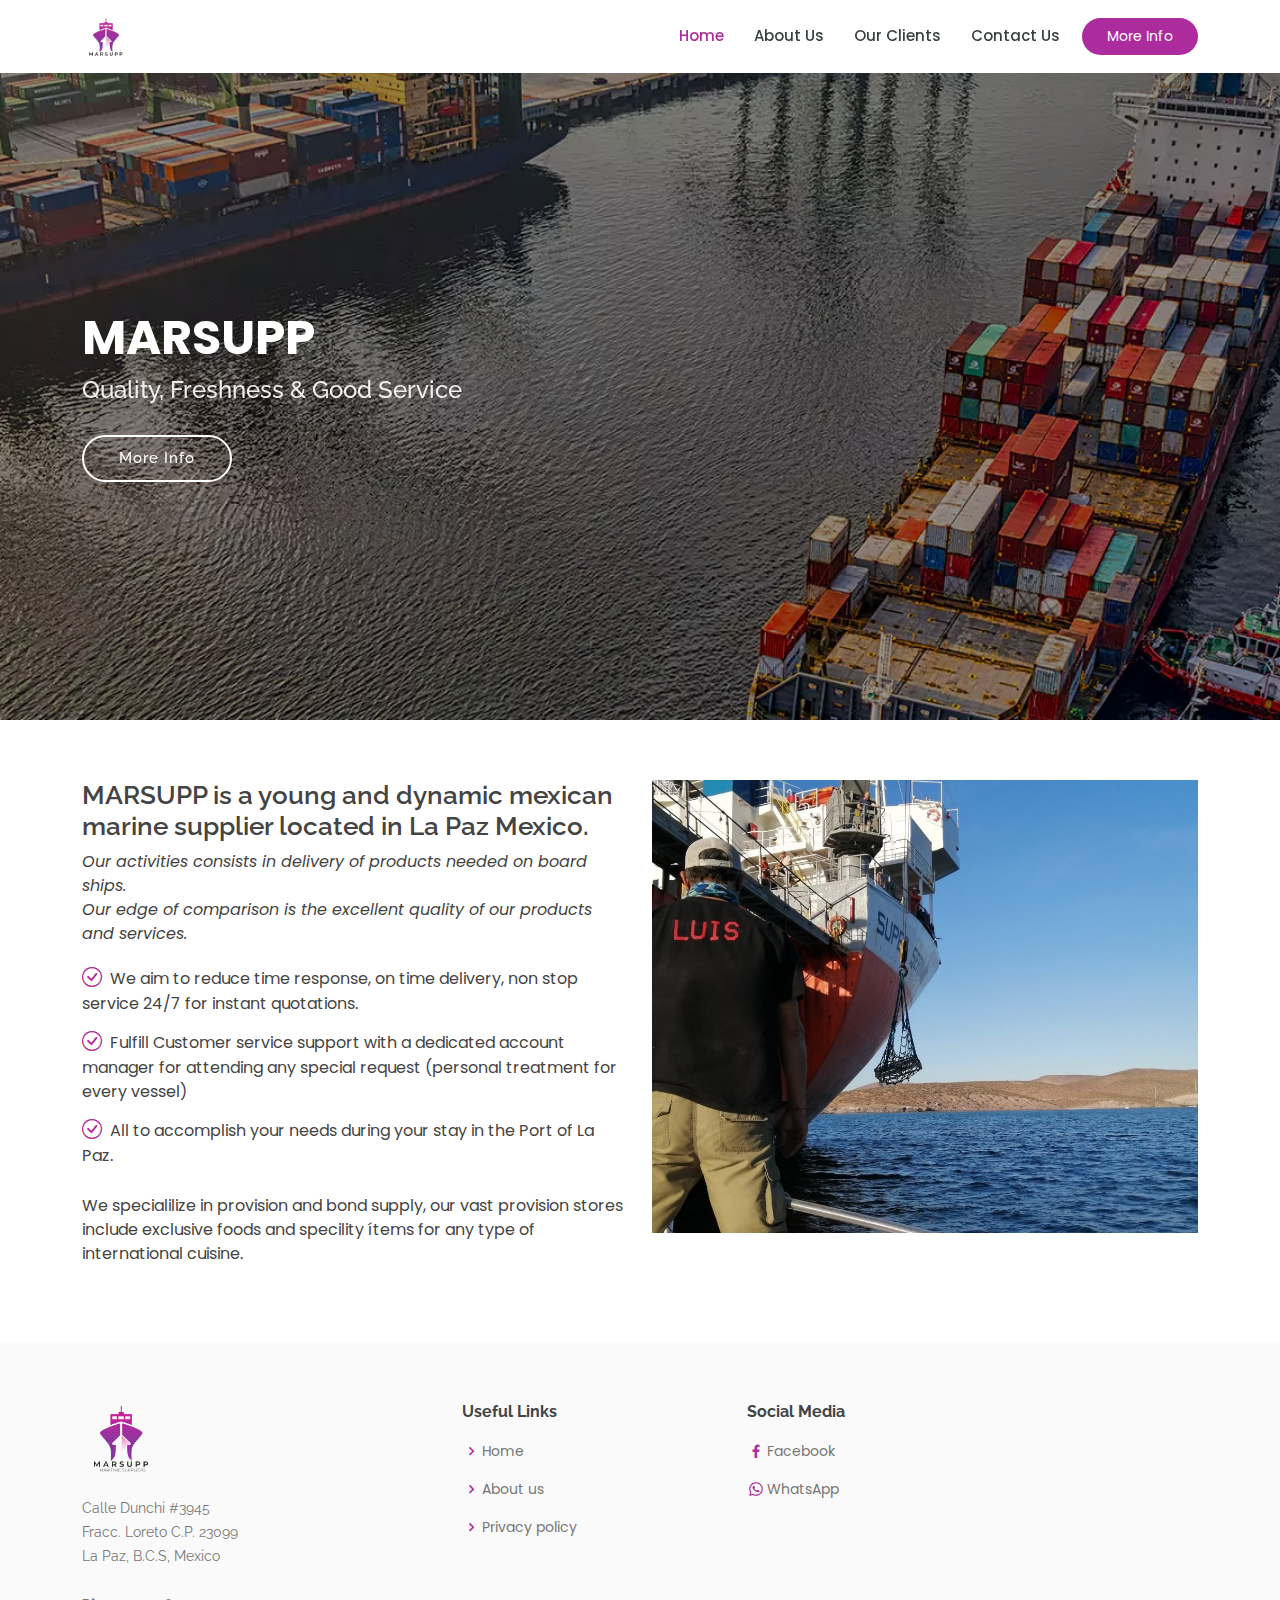
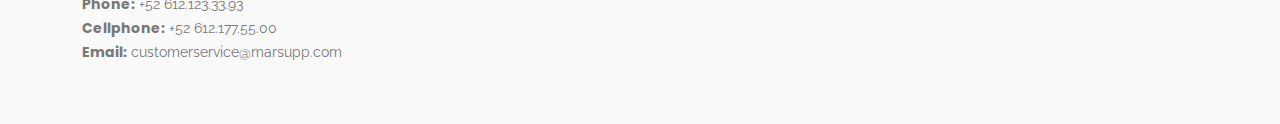
<file: index.html>
<!DOCTYPE html>
<html lang="en">

<head>
  <meta charset="utf-8">
  <meta content="width=device-width, initial-scale=1.0" name="viewport">

  <title>MARSUPP - Maritime Suppliers</title>
  <meta content="" name="description">
  <meta content="" name="keywords">

  <!-- Favicons -->
  <link href="assets/img/logo2.png" rel="icon">
  <link href="assets/img/apple-touch-icon.png" rel="apple-touch-icon">

  <!-- Google Fonts -->
  <link href="https://fonts.googleapis.com/css?family=Open+Sans:300,300i,400,400i,600,600i,700,700i|Raleway:300,300i,400,400i,500,500i,600,600i,700,700i|Poppins:300,300i,400,400i,500,500i,600,600i,700,700i" rel="stylesheet">

  <!-- Vendor CSS Files -->
  <link href="assets/vendor/animate.css/animate.min.css" rel="stylesheet">
  <link href="assets/vendor/aos/aos.css" rel="stylesheet">
  <link href="assets/vendor/bootstrap/css/bootstrap.min.css" rel="stylesheet">
  <link href="assets/vendor/bootstrap-icons/bootstrap-icons.css" rel="stylesheet">
  <link href="assets/vendor/boxicons/css/boxicons.min.css" rel="stylesheet">
  <link href="assets/vendor/remixicon/remixicon.css" rel="stylesheet">
  <link href="assets/vendor/swiper/swiper-bundle.min.css" rel="stylesheet">

  <!-- Template Main CSS File -->
  <link href="assets/css/style2.css" rel="stylesheet">
</head>

<body>

  <!-- ======= Header ======= -->
  <header id="header" class="fixed-top">
    <div class="container d-flex align-items-center">

    
      <a href="/" class="logo me-auto"><img src="assets/img/logo2.png" alt="" class="img-fluid"></a>

      <nav id="navbar" class="navbar order-last order-lg-0">
        <ul>
          <li><a class="active" href="/">Home</a></li>
          <li><a href="about.html">About Us</a></li>
          <li><a href="clients.html">Our Clients</a></li>
          <li><a href="contact.html">Contact Us</a></li>
        </ul>
        <i class="bi bi-list mobile-nav-toggle"></i>
      </nav><!-- .navbar -->

      <a href="about.html" class="get-started-btn">More Info</a>

    </div>
  </header><!-- End Header -->

  <!-- ======= Hero Section ======= -->
  <section id="hero" class="d-flex justify-content-center align-items-center">
    <div class="container position-relative" data-aos="zoom-in" data-aos-delay="100">
      <h1>MARSUPP</h1>
      <h2>Quality, Freshness & Good Service</h2>
      <a href="about.html" class="btn-get-started">More Info</a>
    </div>
  </section><!-- End Hero -->

  <main id="main">
    
    <!-- ======= About Section ======= -->
    <section id="about" class="about">
      <div class="container" >
        <div class="row">
          <div class="col-lg-6 order-1 order-lg-2" >
            <img src="assets/img/about.JPG" class="img-fluid" alt="">
          </div>
          <div class="col-lg-6 pt-4 pt-lg-0 order-2 order-lg-1 content">
            <h3>MARSUPP is a young and  dynamic mexican marine supplier located in La Paz Mexico.</h3>
            <p class="fst-italic">
              Our activities consists in delivery of products needed on board ships. <br>
              Our edge of comparison is the excellent quality of our products and services.
            </p>
            <ul>
              <li><i class="bi bi-check-circle"></i> We aim to reduce time response, on time delivery, non stop service 24/7  for instant quotations.</li>
              <li><i class="bi bi-check-circle"></i> Fulfill Customer service support with a dedicated account manager for attending any special request (personal treatment for every vessel)</li>
              <li><i class="bi bi-check-circle"></i> All to accomplish your needs during your stay in the Port of La Paz.</li>
            </ul>
            <p>
              We specialilize in provision and bond supply, our vast provision stores include exclusive foods and specility ítems for any type of international cuisine.
            </p>

          </div>
        </div>

      </div>
    </section><!-- End About Section -->

  </main><!-- End #main -->

  <!-- ======= Footer ======= -->
  <footer id="footer">

    <div class="footer-top">
      <div class="container">
        <div class="row">

          <div class="col-lg-4 col-md-6 footer-contact">
            <a href="index.html" class="logo me-auto"><img src="../assets/img/marsupp_logo.png" alt="" class="img-fluid" width="80px"></a>
            <p> <br>
              Calle Dunchi #3945 <br>
              Fracc. Loreto C.P. 23099<br>
              La Paz, B.C.S, Mexico <br><br>
              <strong>Phone:</strong> +52 612.123.33.93<br>
              <strong>Cellphone:</strong> +52 612.177.55.00<br>
              <strong>Email:</strong> customerservice@marsupp.com<br>
            </p>
          </div>

          <div class="col-lg-3 col-md-6 footer-links">
            <h4>Useful Links</h4>
            <ul>
              <li><i class="bx bx-chevron-right"></i> <a href="/">Home</a></li>
              <li><i class="bx bx-chevron-right"></i> <a href="about.html">About us</a></li>
              <li><i class="bx bx-chevron-right"></i> <a href="Privacy Policy.pdf">Privacy policy</a></li>
            </ul>
          </div>

          <div class="col-lg-3 col-md-6 footer-links">
            <h4>Social Media</h4>
            <ul>
              <li><i class="bx bxl-facebook"></i> <a href="#">Facebook</a></li>
              <li><i class="bx bxl-whatsapp"></i> <a href="https://api.whatsapp.com/send?phone=+536121775500&text=Hola, Nececito más informacion!">WhatsApp</a></li>
            </ul>
          </div>

        </div>
      </div>
    </div>
  </footer><!-- End Footer -->

  <div id="preloader"></div>
  <a href="#" class="back-to-top d-flex align-items-center justify-content-center"><i class="bi bi-arrow-up-short"></i></a>

  <!-- Vendor JS Files -->
  <script src="assets/vendor/purecounter/purecounter_vanilla.js"></script>
  <script src="assets/vendor/aos/aos.js"></script>
  <script src="assets/vendor/bootstrap/js/bootstrap.bundle.min.js"></script>
  <script src="assets/vendor/swiper/swiper-bundle.min.js"></script>
  <script src="assets/vendor/php-email-form/validate.js"></script>

  <!-- Template Main JS File -->
  <script src="assets/js/main.js"></script>

</body>

</html>
</file>
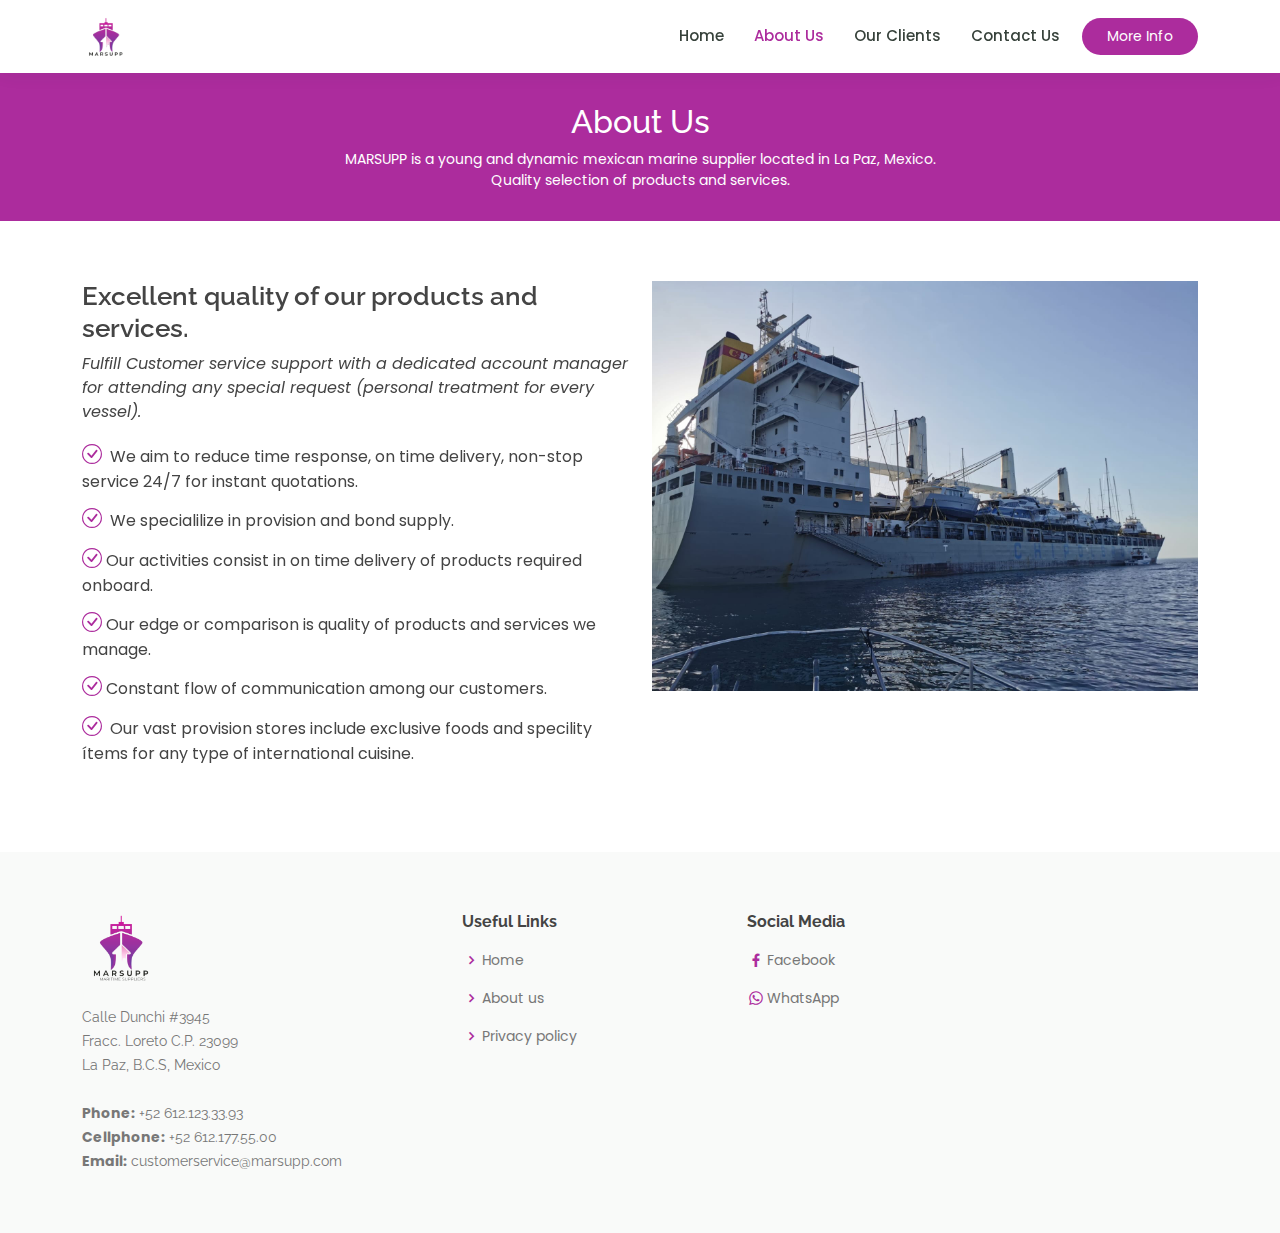
<file: about.html>
<!DOCTYPE html>
<html lang="en">

<head>
  <meta charset="utf-8">
  <meta content="width=device-width, initial-scale=1.0" name="viewport">

  <title>About - Marsupp</title>
  <meta content="" name="description">
  <meta content="" name="keywords">

  <!-- Favicons -->
  <link href="assets/img/logo2.png" rel="icon">
  <link href="assets/img/apple-touch-icon.png" rel="apple-touch-icon">

  <!-- Google Fonts -->
  <link href="https://fonts.googleapis.com/css?family=Open+Sans:300,300i,400,400i,600,600i,700,700i|Raleway:300,300i,400,400i,500,500i,600,600i,700,700i|Poppins:300,300i,400,400i,500,500i,600,600i,700,700i" rel="stylesheet">

  <!-- Vendor CSS Files -->
  <link href="assets/vendor/animate.css/animate.min.css" rel="stylesheet">
  <link href="assets/vendor/aos/aos.css" rel="stylesheet">
  <link href="assets/vendor/bootstrap/css/bootstrap.min.css" rel="stylesheet">
  <link href="assets/vendor/bootstrap-icons/bootstrap-icons.css" rel="stylesheet">
  <link href="assets/vendor/boxicons/css/boxicons.min.css" rel="stylesheet">
  <link href="assets/vendor/remixicon/remixicon.css" rel="stylesheet">
  <link href="assets/vendor/swiper/swiper-bundle.min.css" rel="stylesheet">

  <!-- Template Main CSS File -->
  <link href="assets/css/style2.css" rel="stylesheet">
</head>

<body>

 <!-- ======= Header ======= -->
 <header id="header" class="fixed-top">
  <div class="container d-flex align-items-center">

  
    <a href="/" class="logo me-auto"><img src="assets/img/logo2.png" alt="" class="img-fluid"></a>

    <nav id="navbar" class="navbar order-last order-lg-0">
      <ul>
        <li><a href="/">Home</a></li>
        <li><a class="active" href="about.html">About Us</a></li>
        <li><a href="clients.html">Our Clients</a></li>
        <li><a href="contact.html">Contact Us</a></li>
      </ul>
      <i class="bi bi-list mobile-nav-toggle"></i>
    </nav><!-- .navbar -->

    <a href="about.html" class="get-started-btn">More Info</a>

  </div>
</header><!-- End Header -->

  <main id="main">
    <!-- ======= Breadcrumbs ======= -->
    <div class="breadcrumbs" data-aos="fade-in">
      <div class="container">
        <h2>About Us</h2>
        <p> MARSUPP is a young and  dynamic mexican marine supplier located in La Paz, Mexico. <br>
          Quality selection of products and services.
        </p>
      </div>
    </div><!-- End Breadcrumbs -->

    <!-- ======= About Section ======= -->
    <section id="about" class="about">
      <div class="container" data-aos="fade-up">

        <div class="row">
          <div class="col-lg-6 order-1 order-lg-2" data-aos="fade-left" data-aos-delay="100">
            
            <img src="assets/img/barco.jpeg" class="img-fluid" alt="">
          </div>
          <div class="col-lg-6 pt-4 pt-lg-0 order-2 order-lg-1 content">
            <h3>Excellent quality of our products and services.</h3>
            <p class="fst-italic">
              Fulfill Customer service support with a dedicated account manager for attending any special request (personal treatment for every vessel).
            </p>
            <ul>
              <li><i class="bi bi-check-circle"></i> We aim to reduce time response, on time delivery, non-stop service 24/7  for instant quotations.</li>
              <li><i class="bi bi-check-circle"></i> We specialilize in provision and bond supply.</li>
              <li><i class="bi bi-check-circle"></i>Our activities consist in on time delivery of products required onboard.</li>
              <li><i class="bi bi-check-circle"></i>Our edge or comparison is quality of products and services we manage. </li>
              <li><i class="bi bi-check-circle"></i>Constant flow of communication among our customers.</li>
              <li><i class="bi bi-check-circle"></i> Our vast provision stores include exclusive foods and specility ítems for any type of international cuisine.</li>
            </ul>
          </div>
        </div>

      </div>
    </section><!-- End About Section -->

  </main><!-- End #main -->

 <!-- ======= Footer ======= -->
 <footer id="footer">

  <div class="footer-top">
    <div class="container">
      <div class="row">

        <div class="col-lg-4 col-md-6 footer-contact">
          <a href="index.html" class="logo me-auto"><img src="../assets/img/marsupp_logo.png" alt="" class="img-fluid" width="80px"></a>
          <p> <br>
            Calle Dunchi #3945 <br>
            Fracc. Loreto C.P. 23099<br>
            La Paz, B.C.S, Mexico <br><br>
            <strong>Phone:</strong> +52 612.123.33.93<br>
            <strong>Cellphone:</strong> +52 612.177.55.00<br>
            <strong>Email:</strong> customerservice@marsupp.com<br>
          </p>
        </div>

        <div class="col-lg-3 col-md-6 footer-links">
          <h4>Useful Links</h4>
          <ul>
            <li><i class="bx bx-chevron-right"></i> <a href="/">Home</a></li>
            <li><i class="bx bx-chevron-right"></i> <a href="about.html">About us</a></li>
            <li><i class="bx bx-chevron-right"></i> <a href="Privacy Policy.pdf">Privacy policy</a></li>
          </ul>
        </div>

        <div class="col-lg-3 col-md-6 footer-links">
          <h4>Social Media</h4>
          <ul>
            <li><i class="bx bxl-facebook"></i> <a href="#">Facebook</a></li>
            <li><i class="bx bxl-whatsapp"></i> <a href="https://api.whatsapp.com/send?phone=+536121775500&text=Hola, Nececito más informacion!">WhatsApp</a></li>
          </ul>
        </div>

      </div>
    </div>
  </div>
</footer><!-- End Footer -->

  <div id="preloader"></div>
  <a href="#" class="back-to-top d-flex align-items-center justify-content-center"><i class="bi bi-arrow-up-short"></i></a>

  <!-- Vendor JS Files -->
  <script src="assets/vendor/purecounter/purecounter_vanilla.js"></script>
  <script src="assets/vendor/aos/aos.js"></script>
  <script src="assets/vendor/bootstrap/js/bootstrap.bundle.min.js"></script>
  <script src="assets/vendor/swiper/swiper-bundle.min.js"></script>
  <script src="assets/vendor/php-email-form/validate.js"></script>

  <!-- Template Main JS File -->
  <script src="assets/js/main.js"></script>

</body>

</html>
</file>
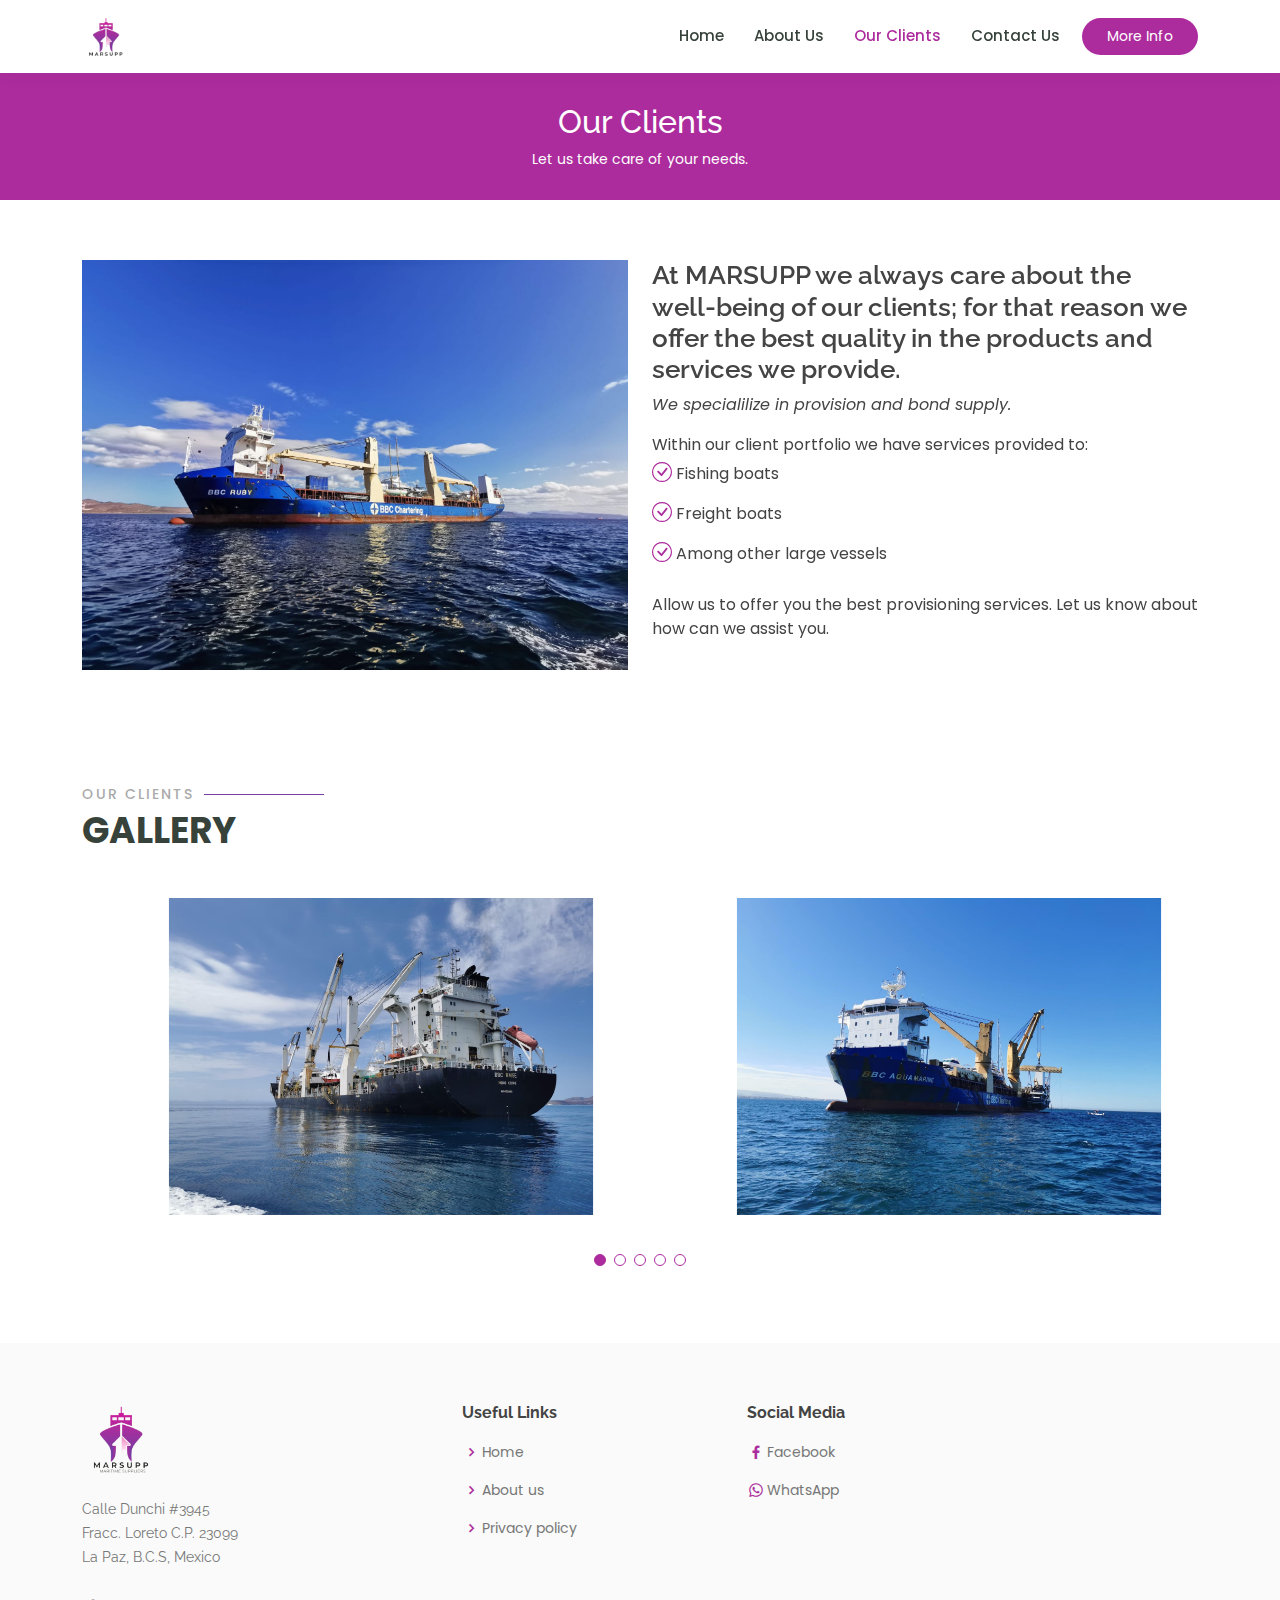
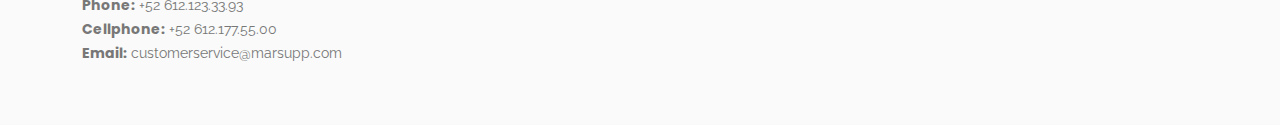
<file: clients.html>
<!DOCTYPE html>
<html lang="en">

<head>
  <meta charset="utf-8">
  <meta content="width=device-width, initial-scale=1.0" name="viewport">

  <title>Our Clients - Marsupp</title>
  <meta content="" name="description">
  <meta content="" name="keywords">

  <!-- Favicons -->
  <link href="assets/img/logo2.png" rel="icon">
  <link href="assets/img/apple-touch-icon.png" rel="apple-touch-icon">

  <!-- Google Fonts -->
  <link href="https://fonts.googleapis.com/css?family=Open+Sans:300,300i,400,400i,600,600i,700,700i|Raleway:300,300i,400,400i,500,500i,600,600i,700,700i|Poppins:300,300i,400,400i,500,500i,600,600i,700,700i" rel="stylesheet">

  <!-- Vendor CSS Files -->
  <link href="assets/vendor/animate.css/animate.min.css" rel="stylesheet">
  <link href="assets/vendor/aos/aos.css" rel="stylesheet">
  <link href="assets/vendor/bootstrap/css/bootstrap.min.css" rel="stylesheet">
  <link href="assets/vendor/bootstrap-icons/bootstrap-icons.css" rel="stylesheet">
  <link href="assets/vendor/boxicons/css/boxicons.min.css" rel="stylesheet">
  <link href="assets/vendor/remixicon/remixicon.css" rel="stylesheet">
  <link href="assets/vendor/swiper/swiper-bundle.min.css" rel="stylesheet">

  <!-- Template Main CSS File -->
  <link href="assets/css/style2.css" rel="stylesheet">
</head>

<body>

 <!-- ======= Header ======= -->
 <header id="header" class="fixed-top">
  <div class="container d-flex align-items-center">

  
    <a href="/" class="logo me-auto"><img src="assets/img/logo2.png" alt="" class="img-fluid"></a>

    <nav id="navbar" class="navbar order-last order-lg-0">
      <ul>
        <li><a href="/">Home</a></li>
        <li><a href="about.html">About Us</a></li>
        <li><a  class="active" href="clients.html">Our Clients</a></li>
        <li><a href="contact.html">Contact Us</a></li>
      </ul>
      <i class="bi bi-list mobile-nav-toggle"></i>
    </nav><!-- .navbar -->

    <a href="about.html" class="get-started-btn">More Info</a>

  </div>
</header><!-- End Header -->

  <main id="main">
    <!-- ======= Breadcrumbs ======= -->
    <div class="breadcrumbs" data-aos="fade-in">
      <div class="container">
        <h2>Our Clients</h2>
        <p> Let us take care of your needs. <br>
        </p>
      </div>
    </div><!-- End Breadcrumbs -->

    <!-- ======= About Section ======= -->
    <section id="about" class="about">
      <div class="container" data-aos="fade-up">

        <div class="row">
          
          <div class="col-lg-6 pt-4 pt-lg-0 order-1 order-lg-2 content">
            
            
              <h3>At MARSUPP we always care about the well-being of our clients; for that reason we offer the best quality in the products and services we provide.</h3>
              <p class="fst-italic">We specialilize in provision and bond supply.</p>
              Within our client portfolio we have services provided to:
              <ul>
                <li><i class="bi bi-check-circle"></i>Fishing boats </li>
                <li><i class="bi bi-check-circle"></i>Freight boats </li>
                <li><i class="bi bi-check-circle"></i>Among other large vessels</li>
              </ul>
              
              Allow us to offer you the best provisioning services. Let us know about how can we assist you.
          </div>

          <div class="col-lg-6 order-2 order-lg-1" data-aos="fade-right" data-aos-delay="100">
            <img src="assets/img/clientes.jpeg" class="img-fluid" alt="">
          </div>
        </div>

      </div>
    </section><!-- End About Section -->

    <!-- ======= Testimonials Section ======= -->
    <section id="testimonials" class="testimonials">
      <div class="container" >

        <div class="section-title">
          <h2>Our Clients</h2>
          <p>Gallery</p>
        </div>

        <div class="testimonials-slider swiper">
          <div class="swiper-wrapper">

            <div class="swiper-slide">
              <div class="testimonial-wrap">
                
                  <img src="assets/img/barcos/1.jpeg" style="display: block; margin: auto;" width="85%" alt="">
               
              </div>
            </div><!-- End testimonial item -->

            <div class="swiper-slide">
              <div class="testimonial-wrap">
                
                  <img src="assets/img/barcos/6.jpeg"style="display: block; margin: auto;" width="85%" alt="">

              </div>
            </div><!-- End testimonial item -->

            <div class="swiper-slide">
              <div class="testimonial-wrap">
                
                  <img src="assets/img/barcos/3.jpeg" style="display: block; margin: auto;"width="85%" alt="">
              
              </div>
            </div><!-- End testimonial item -->

            <div class="swiper-slide">
              <div class="testimonial-wrap">
               
                  <img src="assets/img/barcos/4.jpeg"style="display: block; margin: auto;" width="85%" alt="">
               
              </div>
            </div><!-- End testimonial item -->

            <div class="swiper-slide">
              <div class="testimonial-wrap">
               
                  <img src="assets/img/barcos/5.jpeg" style="display: block; margin: auto;"width="85%" alt="">
              
              </div>
            </div><!-- End testimonial item -->

          </div>
          <br>
          <div class="swiper-pagination"></div>
        </div>

      </div>
    </section><!-- End Testimonials Section -->

  </main><!-- End #main -->

 <!-- ======= Footer ======= -->
 <footer id="footer">

  <div class="footer-top">
    <div class="container">
      <div class="row">

        <div class="col-lg-4 col-md-6 footer-contact">
          <a href="index.html" class="logo me-auto"><img src="../assets/img/marsupp_logo.png" alt="" class="img-fluid" width="80px"></a>
          <p> <br>
            Calle Dunchi #3945 <br>
            Fracc. Loreto C.P. 23099<br>
            La Paz, B.C.S, Mexico <br><br>
            <strong>Phone:</strong> +52 612.123.33.93<br>
            <strong>Cellphone:</strong> +52 612.177.55.00<br>
            <strong>Email:</strong> customerservice@marsupp.com<br>
          </p>
        </div>

        <div class="col-lg-3 col-md-6 footer-links">
          <h4>Useful Links</h4>
          <ul>
            <li><i class="bx bx-chevron-right"></i> <a href="/">Home</a></li>
            <li><i class="bx bx-chevron-right"></i> <a href="about.html">About us</a></li>
            <li><i class="bx bx-chevron-right"></i> <a href="Privacy Policy.pdf">Privacy policy</a></li>
          </ul>
        </div>

        <div class="col-lg-3 col-md-6 footer-links">
          <h4>Social Media</h4>
          <ul>
            <li><i class="bx bxl-facebook"></i> <a href="#">Facebook</a></li>
            <li><i class="bx bxl-whatsapp"></i> <a href="https://api.whatsapp.com/send?phone=+536121775500&text=Hola, Nececito más informacion!">WhatsApp</a></li>
          </ul>
        </div>

      </div>
    </div>
  </div>
</footer><!-- End Footer -->

  <div id="preloader"></div>
  <a href="#" class="back-to-top d-flex align-items-center justify-content-center"><i class="bi bi-arrow-up-short"></i></a>

  <!-- Vendor JS Files -->
  <script src="assets/vendor/purecounter/purecounter_vanilla.js"></script>
  <script src="assets/vendor/aos/aos.js"></script>
  <script src="assets/vendor/bootstrap/js/bootstrap.bundle.min.js"></script>
  <script src="assets/vendor/swiper/swiper-bundle.min.js"></script>
  <script src="assets/vendor/php-email-form/validate.js"></script>

  <!-- Template Main JS File -->
  <script src="assets/js/main.js"></script>

</body>

</html>
</file>
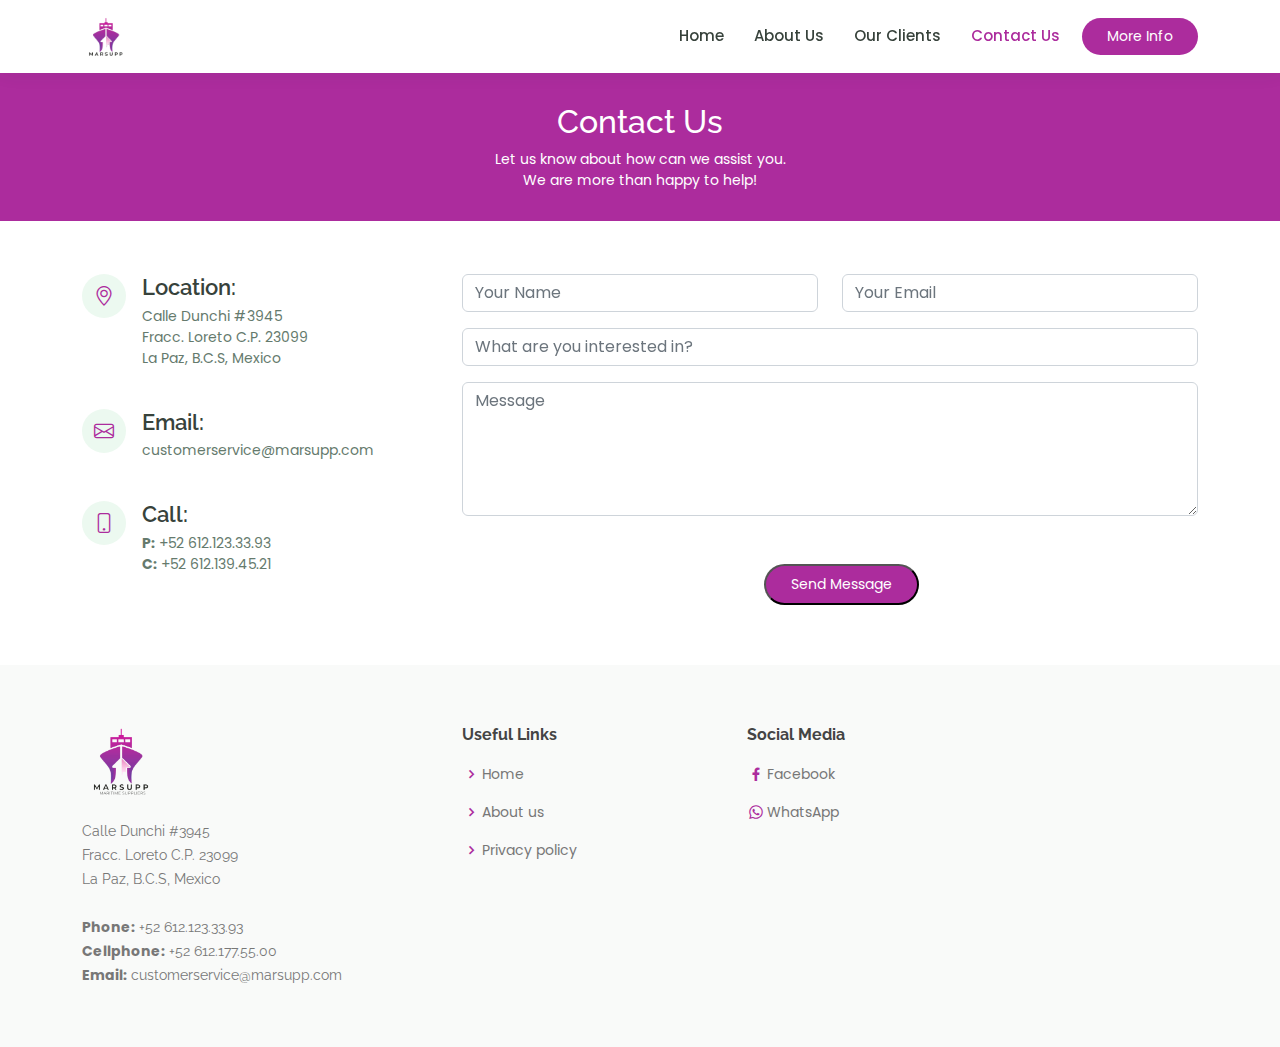
<file: contact.html>
<!DOCTYPE html>
<html lang="en">

<head>
  <meta charset="utf-8">
  <meta content="width=device-width, initial-scale=1.0" name="viewport">

  <title>MarSupp - Contact Us</title>
  <meta content="" name="description">
  <meta content="" name="keywords">

  <!-- Favicons -->
  <link href="assets/img/logo2.png" rel="icon">
  <link href="assets/img/apple-touch-icon.png" rel="apple-touch-icon">

  <!-- Google Fonts -->
  <link href="https://fonts.googleapis.com/css?family=Open+Sans:300,300i,400,400i,600,600i,700,700i|Raleway:300,300i,400,400i,500,500i,600,600i,700,700i|Poppins:300,300i,400,400i,500,500i,600,600i,700,700i" rel="stylesheet">

  <!-- Vendor CSS Files -->
  <link href="assets/vendor/animate.css/animate.min.css" rel="stylesheet">
  <link href="assets/vendor/aos/aos.css" rel="stylesheet">
  <link href="assets/vendor/bootstrap/css/bootstrap.min.css" rel="stylesheet">
  <link href="assets/vendor/bootstrap-icons/bootstrap-icons.css" rel="stylesheet">
  <link href="assets/vendor/boxicons/css/boxicons.min.css" rel="stylesheet">
  <link href="assets/vendor/remixicon/remixicon.css" rel="stylesheet">
  <link href="assets/vendor/swiper/swiper-bundle.min.css" rel="stylesheet">

  <!-- Template Main CSS File -->
  <link href="assets/css/style2.css" rel="stylesheet">
</head>

<body>

  <!-- ======= Header ======= -->
  <header id="header" class="fixed-top">
    <div class="container d-flex align-items-center">

    
      <a href="/" class="logo me-auto"><img src="assets/img/logo2.png" alt="" class="img-fluid"></a>

      <nav id="navbar" class="navbar order-last order-lg-0">
        <ul>
          <li><a href="/">Home</a></li>
          <li><a href="about.html">About Us</a></li>
          <li><a href="clients.html">Our Clients</a></li>
          <li><a class="active" href="contact.html">Contact Us</a></li>
        </ul>
        <i class="bi bi-list mobile-nav-toggle"></i>
      </nav><!-- .navbar -->

      <a href="about.html" class="get-started-btn">More Info</a>

    </div>
  </header><!-- End Header -->

  <main id="main">

    <!-- ======= Breadcrumbs ======= -->
    <div class="breadcrumbs" data-aos="fade-in">
      <div class="container">
        <h2>Contact Us</h2>
        <p> Let us know about how can we assist you. <br>We are more than happy to help!</p>
      </div>
    </div><!-- End Breadcrumbs -->

    <!-- ======= Contact Section ======= -->
    <section id="contact" class="contact">

      <div class="container" data-aos="fade-up">

        <div class="row mt-5">

          <div class="col-lg-4">
            <div class="info">
              <div class="address">
                <i class="bi bi-geo-alt"></i>
                <h4>Location:</h4>
                <p>Calle Dunchi #3945 <br>
                  Fracc. Loreto C.P. 23099<br>
                  La Paz, B.C.S, Mexico </p>
              </div>

              <div class="email">
                <i class="bi bi-envelope"></i>
                <h4>Email:</h4>
                <p>customerservice@marsupp.com</p>
              </div>

              <div class="phone">
                <i class="bi bi-phone"></i>
                <h4>Call:</h4>
                <p><strong>P:</strong> +52 612.123.33.93<br>
                  <strong>C:</strong> +52 612.139.45.21<br></p>
              </div>

            </div>

          </div>

          <div class="col-lg-8 mt-5 mt-lg-0">

          <form id="myForm">
              <div class="row">
                <div class="col-md-6 form-group">
                  <input type="text" name="name" class="form-control" id="name" placeholder="Your Name" required>
                </div>
                <div class="col-md-6 form-group mt-3 mt-md-0">
                  <input type="email" class="form-control" name="email" id="email" placeholder="Your Email" required>
                </div>
              </div>
              <div class="form-group mt-3">
                <input type="text" class="form-control" name="subject" id="subject" placeholder="What are you interested in?" required>
              </div>
              <div class="form-group mt-3">
                <textarea class="form-control" name="message" rows="5" placeholder="Message" id="message" required></textarea><br><br>
              </div>
              <div class="text-center"><button type="button" onclick="sendEmail()" class="sendButton get-started-btn">Send Message</button></div>
            </form>

          </div>

        </div>

      </div>
    </section><!-- End Contact Section -->

  </main><!-- End #main -->

  <!-- ======= Footer ======= -->
 <footer id="footer">

  <div class="footer-top">
    <div class="container">
      <div class="row">

        <div class="col-lg-4 col-md-6 footer-contact">
          <a href="index.html" class="logo me-auto"><img src="../assets/img/marsupp_logo.png" alt="" class="img-fluid" width="80px"></a>
          <p> <br>
            Calle Dunchi #3945 <br>
            Fracc. Loreto C.P. 23099<br>
            La Paz, B.C.S, Mexico <br><br>
            <strong>Phone:</strong> +52 612.123.33.93<br>
            <strong>Cellphone:</strong> +52 612.177.55.00<br>
            <strong>Email:</strong> customerservice@marsupp.com<br>
          </p>
        </div>

        <div class="col-lg-3 col-md-6 footer-links">
          <h4>Useful Links</h4>
          <ul>
            <li><i class="bx bx-chevron-right"></i> <a href="/">Home</a></li>
            <li><i class="bx bx-chevron-right"></i> <a href="about.html">About us</a></li>
            <li><i class="bx bx-chevron-right"></i> <a href="Privacy Policy.pdf">Privacy policy</a></li>
          </ul>
        </div>

        <div class="col-lg-3 col-md-6 footer-links">
          <h4>Social Media</h4>
          <ul>
            <li><i class="bx bxl-facebook"></i> <a href="#">Facebook</a></li>
            <li><i class="bx bxl-whatsapp"></i> <a href="https://api.whatsapp.com/send?phone=+536121775500&text=Hola, Nececito más informacion!">WhatsApp</a></li>
          </ul>
        </div>

      </div>
    </div>
  </div>
</footer><!-- End Footer -->

  <div id="preloader"></div>
  <a href="#" class="back-to-top d-flex align-items-center justify-content-center"><i class="bi bi-arrow-up-short"></i></a>

  <!-- Vendor JS Files -->
  <script src="assets/vendor/purecounter/purecounter_vanilla.js"></script>
  <script src="assets/vendor/aos/aos.js"></script>
  <script src="assets/vendor/bootstrap/js/bootstrap.bundle.min.js"></script>
  <script src="assets/vendor/swiper/swiper-bundle.min.js"></script>
  <script src="assets/vendor/php-email-form/validate.js"></script>
  <script src="https://ajax.googleapis.com/ajax/libs/jquery/2.1.3/jquery.min.js"></script>

  <!-- Template Main JS File -->
  <script src="assets/js/main.js"></script>

</body>

</html>
</file>
<file: assets/css/style2.css>
/**
* Template Name: Mentor - v4.9.1
* Template URL: https://bootstrapmade.com/mentor-free-education-bootstrap-theme/
* Author: BootstrapMade.com
* License: https://bootstrapmade.com/license/
*/

/*--------------------------------------------------------------
# General
--------------------------------------------------------------*/
body {
  font-family: "Open Sans", sans-serif;
  color: #444444;
}

a {
  color: #ac2c9d;
  text-decoration: none;
}

a:hover {
  color: #7a3da1;
  text-decoration: none;
}

h1,
h2,
h3,
h4,
h5,
h6 {
  font-family: "Raleway", sans-serif;
}

/*--------------------------------------------------------------
# Back to top button
--------------------------------------------------------------*/
.back-to-top {
  position: fixed;
  visibility: hidden;
  opacity: 0;
  right: 15px;
  bottom: 15px;
  z-index: 996;
  background: #ac2c9d;
  width: 40px;
  height: 40px;
  border-radius: 50px;
  transition: all 0.4s;
}

.back-to-top i {
  font-size: 28px;
  color: #fff;
  line-height: 0;
}

.back-to-top:hover {
  background: #7a3da1;
  color: #fff;
}

.back-to-top.active {
  visibility: visible;
  opacity: 1;
}

/*--------------------------------------------------------------
# Preloader
--------------------------------------------------------------*/
#preloader {
  position: fixed;
  top: 0;
  left: 0;
  right: 0;
  bottom: 0;
  z-index: 9999;
  overflow: hidden;
  background: #fff;
}

#preloader:before {
  content: "";
  position: fixed;
  top: calc(50% - 30px);
  left: calc(50% - 30px);
  border: 6px solid #ac2c9d;
  border-top-color: #fff;
  border-bottom-color: #fff;
  border-radius: 50%;
  width: 60px;
  height: 60px;
  -webkit-animation: animate-preloader 1s linear infinite;
  animation: animate-preloader 1s linear infinite;
}

@-webkit-keyframes animate-preloader {
  0% {
    transform: rotate(0deg);
  }

  100% {
    transform: rotate(360deg);
  }
}

@keyframes animate-preloader {
  0% {
    transform: rotate(0deg);
  }

  100% {
    transform: rotate(360deg);
  }
}

/*--------------------------------------------------------------
# Disable aos animation delay on mobile devices
--------------------------------------------------------------*/
@media screen and (max-width: 768px) {
  [data-aos-delay] {
    transition-delay: 0 !important;
  }
}

/*--------------------------------------------------------------
# Header
--------------------------------------------------------------*/
#header {
  background: #fff;
  transition: all 0.5s;
  z-index: 997;
  padding: 15px 0;
  box-shadow: 0px 0 18px rgba(55, 66, 59, 0.08);
}

#header .logo {
  font-size: 30px;
  margin: 0;
  padding: 0;
  line-height: 1;
  font-weight: 600;
  letter-spacing: 1px;
  text-transform: uppercase;
  font-family: "Poppins", sans-serif;
}

#header .logo a {
  color: #ac2c9d;
}

#header .logo img {
  max-height: 40px;
}

/**
* Get Startet Button 
*/
.get-started-btn {
  margin-left: 22px;
  background: #ac2c9d;
  color: #fff;
  border-radius: 50px;
  padding: 8px 25px;
  white-space: nowrap;
  transition: 0.3s;
  font-size: 14px;
  display: inline-block;
}

.get-started-btn:hover {
  background: #7a3da1;
  color: #fff;
}

@media (max-width: 768px) {
  .get-started-btn {
    margin: 0 15px 0 0;
    padding: 6px 18px;
  }
}

/*--------------------------------------------------------------
# Navigation Menu
--------------------------------------------------------------*/
/**
* Desktop Navigation 
*/
.navbar {
  padding: 0;
}

.navbar ul {
  margin: 0;
  padding: 0;
  display: flex;
  list-style: none;
  align-items: center;
}

.navbar li {
  position: relative;
}

.navbar a,
.navbar a:focus {
  display: flex;
  align-items: center;
  justify-content: space-between;
  padding: 10px 0 10px 30px;
  font-family: "Poppins", sans-serif;
  font-size: 15px;
  font-weight: 500;
  color: #37423b;
  white-space: nowrap;
  transition: 0.3s;
}

.navbar a i,
.navbar a:focus i {
  font-size: 12px;
  line-height: 0;
  margin-left: 5px;
}

.navbar a:hover,
.navbar .active,
.navbar .active:focus,
.navbar li:hover>a {
  color: #ac2c9d;
}

.navbar .dropdown ul {
  display: block;
  position: absolute;
  left: 30px;
  top: calc(100% + 30px);
  margin: 0;
  padding: 10px 0;
  z-index: 99;
  opacity: 0;
  visibility: hidden;
  background: #fff;
  box-shadow: 0px 0px 30px rgba(127, 137, 161, 0.25);
  transition: 0.3s;
  border-radius: 4px;
}

.navbar .dropdown ul li {
  min-width: 200px;
}

.navbar .dropdown ul a {
  padding: 10px 20px;
  font-size: 14px;
  text-transform: none;
  font-weight: 500;
}

.navbar .dropdown ul a i {
  font-size: 12px;
}

.navbar .dropdown ul a:hover,
.navbar .dropdown ul .active:hover,
.navbar .dropdown ul li:hover>a {
  color: #ac2c9d;
}

.navbar .dropdown:hover>ul {
  opacity: 1;
  top: 100%;
  visibility: visible;
}

.navbar .dropdown .dropdown ul {
  top: 0;
  left: calc(100% - 30px);
  visibility: hidden;
}

.navbar .dropdown .dropdown:hover>ul {
  opacity: 1;
  top: 0;
  left: 100%;
  visibility: visible;
}

@media (max-width: 1366px) {
  .navbar .dropdown .dropdown ul {
    left: -90%;
  }

  .navbar .dropdown .dropdown:hover>ul {
    left: -100%;
  }
}

/**
* Mobile Navigation 
*/
.mobile-nav-toggle {
  color: #37423b;
  font-size: 28px;
  cursor: pointer;
  display: none;
  line-height: 0;
  transition: 0.5s;
}

.mobile-nav-toggle.bi-x {
  color: #fff;
}

@media (max-width: 991px) {
  .mobile-nav-toggle {
    display: block;
  }

  .navbar ul {
    display: none;
  }
}

.navbar-mobile {
  position: fixed;
  overflow: hidden;
  top: 0;
  right: 0;
  left: 0;
  bottom: 0;
  background: rgba(32, 38, 34, 0.9);
  transition: 0.3s;
  z-index: 999;
}

.navbar-mobile .mobile-nav-toggle {
  position: absolute;
  top: 15px;
  right: 15px;
}

.navbar-mobile ul {
  display: block;
  position: absolute;
  top: 55px;
  right: 15px;
  bottom: 15px;
  left: 15px;
  padding: 10px 0;
  border-radius: 6px;
  background-color: #fff;
  overflow-y: auto;
  transition: 0.3s;
}

.navbar-mobile a,
.navbar-mobile a:focus {
  padding: 10px 20px;
  font-size: 15px;
  color: #37423b;
}

.navbar-mobile a:hover,
.navbar-mobile .active,
.navbar-mobile li:hover>a {
  color: #ac2c9d;
}

.navbar-mobile .getstarted,
.navbar-mobile .getstarted:focus {
  margin: 15px;
}

.navbar-mobile .dropdown ul {
  position: static;
  display: none;
  margin: 10px 20px;
  padding: 10px 0;
  z-index: 99;
  opacity: 1;
  visibility: visible;
  background: #fff;
  box-shadow: 0px 0px 30px rgba(127, 137, 161, 0.25);
}

.navbar-mobile .dropdown ul li {
  min-width: 200px;
}

.navbar-mobile .dropdown ul a {
  padding: 10px 20px;
}

.navbar-mobile .dropdown ul a i {
  font-size: 12px;
}

.navbar-mobile .dropdown ul a:hover,
.navbar-mobile .dropdown ul .active:hover,
.navbar-mobile .dropdown ul li:hover>a {
  color: #ac2c9d;
}

.navbar-mobile .dropdown>.dropdown-active {
  display: block;
}

/*--------------------------------------------------------------
# Hero Section
--------------------------------------------------------------*/
#hero {
  width: 100%;
  height: 80vh;
  background: url("../img/Header.webp") top center;
  background-size: cover;
  position: relative;
}

#hero:before {
  content: "";
  background: rgba(0, 0, 0, 0.4);
  position: absolute;
  bottom: 0;
  top: 0;
  left: 0;
  right: 0;
}

#hero .container {
  padding-top: 72px;
}

@media (max-width: 992px) {
  #hero .container {
    padding-top: 62px;
  }
}

#hero h1 {
  margin: 0;
  font-size: 48px;
  font-weight: 700;
  line-height: 56px;
  color: #fff;
  font-family: "Poppins", sans-serif;
}

#hero h2 {
  color: #eee;
  margin: 10px 0 0 0;
  font-size: 24px;
}

#hero .btn-get-started {
  font-family: "Raleway", sans-serif;
  font-weight: 500;
  font-size: 15px;
  letter-spacing: 1px;
  display: inline-block;
  padding: 10px 35px;
  border-radius: 50px;
  transition: 0.5s;
  margin-top: 30px;
  border: 2px solid #fff;
  color: #fff;
}

#hero .btn-get-started:hover {
  background: #ac2c9d;
  border: 2px solid #ac2c9d;
}

@media (min-width: 1024px) {
  #hero {
    background-attachment: fixed;
  }
}

@media (max-width: 768px) {
  #hero {
    height: 100vh;
  }

  #hero h1 {
    font-size: 28px;
    line-height: 36px;
  }

  #hero h2 {
    font-size: 18px;
    line-height: 24px;
  }
}

/*--------------------------------------------------------------
# Sections General
--------------------------------------------------------------*/
section {
  padding: 60px 0;
  overflow: hidden;
}

.section-bg {
  background-color: #f6f7f6;
}

.section-title {
  padding-bottom: 40px;
}

.section-title h2 {
  font-size: 14px;
  font-weight: 500;
  padding: 0;
  line-height: 1px;
  margin: 0 0 5px 0;
  letter-spacing: 2px;
  text-transform: uppercase;
  color: #aaaaaa;
  font-family: "Poppins", sans-serif;
}

.section-title h2::after {
  content: "";
  width: 120px;
  height: 1px;
  display: inline-block;
  background: #7a3da1;
  margin: 4px 10px;
}

.section-title p {
  margin: 0;
  margin: 0;
  font-size: 36px;
  font-weight: 700;
  text-transform: uppercase;
  font-family: "Poppins", sans-serif;
  color: #37423b;
}

.breadcrumbs {
  margin-top: 73px;
  text-align: center;
  background: #ac2c9d;
  padding: 30px 0;
  color: #fff;
}

@media (max-width: 992px) {
  .breadcrumbs {
    margin-top: 63px;
  }
}

.breadcrumbs h2 {
  font-size: 32px;
  font-weight: 500;
}

.breadcrumbs p {
  font-size: 14px;
  margin-bottom: 0;
}

/*--------------------------------------------------------------
# About
--------------------------------------------------------------*/
.about .content h3 {
  font-weight: 600;
  font-size: 26px;
}

.about .content ul {
  list-style: none;
  padding: 0;
}

.about .content ul li {
  padding-bottom: 10px;
}

.about .content ul i {
  font-size: 20px;
  padding-right: 4px;
  color: #ac2c9d;
}

.about .content .learn-more-btn {
  background: #ac2c9d;
  color: #fff;
  border-radius: 50px;
  padding: 8px 25px 9px 25px;
  white-space: nowrap;
  transition: 0.3s;
  font-size: 14px;
  display: inline-block;
}

.about .content .learn-more-btn:hover {
  background: #7a3da1;
  color: #fff;
}

@media (max-width: 768px) {
  .about .content .learn-more-btn {
    margin: 0 48px 0 0;
    padding: 6px 18px;
  }
}

/*--------------------------------------------------------------
# Counts
--------------------------------------------------------------*/
.counts {
  padding: 30px 0;
}

.counts .counters span {
  font-size: 48px;
  display: block;
  color: #ac2c9d;
  font-weight: 700;
}

.counts .counters p {
  padding: 0;
  margin: 0 0 20px 0;
  font-family: "Raleway", sans-serif;
  font-size: 15px;
  font-weight: 600;
  color: #37423b;
}

/*--------------------------------------------------------------
# Why Us
--------------------------------------------------------------*/
.why-us .content {
  padding: 30px;
  background: #ac2c9d;
  border-radius: 4px;
  color: #fff;
}

.why-us .content h3 {
  font-weight: 700;
  font-size: 34px;
  margin-bottom: 30px;
}

.why-us .content p {
  margin-bottom: 30px;
}

.why-us .content .more-btn {
  display: inline-block;
  background: rgba(255, 255, 255, 0.2);
  padding: 6px 30px 8px 30px;
  color: #fff;
  border-radius: 50px;
  transition: all ease-in-out 0.4s;
}

.why-us .content .more-btn i {
  font-size: 14px;
}

.why-us .content .more-btn:hover {
  color: #ac2c9d;
  background: #fff;
}

.why-us .icon-boxes .icon-box {
  text-align: center;
  background: #fff;
  padding: 40px 30px;
  width: 100%;
  border: 1px solid #eef0ef;
}

.why-us .icon-boxes .icon-box i {
  font-size: 32px;
  padding: 18px;
  color: #ac2c9d;
  margin-bottom: 30px;
  background: #ecf9f0;
  border-radius: 50px;
}

.why-us .icon-boxes .icon-box h4 {
  font-size: 20px;
  font-weight: 700;
  margin: 0 0 30px 0;
}

.why-us .icon-boxes .icon-box p {
  font-size: 15px;
  color: #848484;
}

/*--------------------------------------------------------------
# Features
--------------------------------------------------------------*/
.features {
  padding-top: 0px;
}

.features .icon-box {
  display: flex;
  align-items: center;
  padding: 20px;
  transition: 0.3s;
  border: 1px solid #eef0ef;
}

.features .icon-box i {
  font-size: 32px;
  padding-right: 10px;
  line-height: 1;
}

.features .icon-box h3 {
  font-weight: 700;
  margin: 0;
  padding: 0;
  line-height: 1;
  font-size: 16px;
}

.features .icon-box h3 a {
  color: #37423b;
  transition: 0.3s;
}

.features .icon-box:hover {
  border-color: #ac2c9d;
}

.features .icon-box:hover h3 a {
  color: #ac2c9d;
}

/*--------------------------------------------------------------
# Courses
--------------------------------------------------------------*/
.courses .course-item {
  border-radius: 5px;
  border: 1px solid #eef0ef;
}

.courses .course-content {
  padding: 15px;
}

.courses .course-content h3 {
  font-weight: 700;
  font-size: 20px;
}

.courses .course-content h3 a {
  color: #37423b;
  transition: 0.3s;
}

.courses .course-content h3 a:hover {
  color: #ac2c9d;
}

.courses .course-content p {
  font-size: 14px;
  color: #777777;
}

.courses .course-content h4 {
  font-size: 14px;
  background: #ac2c9d;
  padding: 7px 14px;
  color: #fff;
  margin: 0;
}

.courses .course-content .price {
  margin: 0;
  font-weight: 700;
  font-size: 18px;
  color: #37423b;
}

.courses .trainer {
  padding-top: 15px;
  border-top: 1px solid #eef0ef;
}

.courses .trainer .trainer-profile img {
  max-width: 50px;
  border-radius: 50px;
}

.courses .trainer .trainer-profile span {
  padding-left: 10px;
  font-weight: 600;
  font-size: 16px;
  color: #5a6c60;
}

.courses .trainer .trainer-rank {
  font-size: 18px;
  color: #657a6d;
}

/*--------------------------------------------------------------
# Trainers
--------------------------------------------------------------*/
.trainers .member {
  text-align: center;
  margin-bottom: 20px;
  background: #fff;
  border: 1px solid #eef0ef;
}

.trainers .member img {
  margin: -1px -1px 30px -1px;
}

.trainers .member .member-content {
  padding: 0 20px 30px 20px;
}

.trainers .member h4 {
  font-weight: 700;
  margin-bottom: 2px;
  font-size: 18px;
}

.trainers .member span {
  font-style: italic;
  display: block;
  font-size: 13px;
}

.trainers .member p {
  padding-top: 10px;
  font-size: 14px;
  font-style: italic;
  color: #aaaaaa;
}

.trainers .member .social {
  margin-top: 15px;
}

.trainers .member .social a {
  color: #7e9486;
  transition: 0.3s;
}

.trainers .member .social a:hover {
  color: #ac2c9d;
}

.trainers .member .social i {
  font-size: 18px;
  margin: 0 2px;
}

/*--------------------------------------------------------------
# Testimonials
--------------------------------------------------------------*/
.testimonials .testimonial-wrap {
  padding-left: 50px;
}

.testimonials .testimonials-carousel,
.testimonials .testimonials-slider {
  overflow: hidden;
}

.testimonials .testimonial-item {
  box-sizing: content-box;
  padding: 30px 30px 30px 60px;
  margin: 30px 15px;
  min-height: 200px;
  border: 1px solid #eef0ef;
  position: relative;
  background: #fff;
}

.testimonials .testimonial-item .testimonial-img {
  width: 90px;
  border-radius: 10px;
  border: 6px solid #fff;
  position: absolute;
  left: -45px;
}

.testimonials .testimonial-item h3 {
  font-size: 18px;
  font-weight: bold;
  margin: 10px 0 5px 0;
  color: #111;
}

.testimonials .testimonial-item h4 {
  font-size: 14px;
  color: #999;
  margin: 0;
}

.testimonials .testimonial-item .quote-icon-left,
.testimonials .testimonial-item .quote-icon-right {
  color: #c1ecce;
  font-size: 26px;
}

.testimonials .testimonial-item .quote-icon-left {
  display: inline-block;
  left: -5px;
  position: relative;
}

.testimonials .testimonial-item .quote-icon-right {
  display: inline-block;
  right: -5px;
  position: relative;
  top: 10px;
}

.testimonials .testimonial-item p {
  font-style: italic;
  margin: 15px auto 15px auto;
}

.testimonials .swiper-pagination {
  margin-top: 20px;
  position: relative;
}

.testimonials .swiper-pagination .swiper-pagination-bullet {
  width: 12px;
  height: 12px;
  background-color: #fff;
  opacity: 1;
  border: 1px solid #ac2c9d;
}

.testimonials .swiper-pagination .swiper-pagination-bullet-active {
  background-color: #ac2c9d;
}

@media (max-width: 767px) {
  .testimonials .testimonial-wrap {
    padding-left: 0;
  }

  .testimonials .testimonials-carousel,
  .testimonials .testimonials-slider {
    overflow: hidden;
  }

  .testimonials .testimonial-item {
    padding: 30px;
    margin: 15px;
  }

  .testimonials .testimonial-item .testimonial-img {
    position: static;
    left: auto;
  }
}

/*--------------------------------------------------------------
# Cource Details
--------------------------------------------------------------*/
.course-details h3 {
  font-size: 24px;
  margin: 30px 0 15px 0;
  font-weight: 700;
  position: relative;
  padding-bottom: 10px;
}

.course-details h3:before {
  content: "";
  position: absolute;
  display: block;
  width: 100%;
  height: 1px;
  background: #eef0ef;
  bottom: 0;
  left: 0;
}

.course-details h3:after {
  content: "";
  position: absolute;
  display: block;
  width: 60px;
  height: 1px;
  background: #ac2c9d;
  bottom: 0;
  left: 0;
}

.course-details .course-info {
  background: #f6f7f6;
  padding: 10px 15px;
  margin-bottom: 15px;
}

.course-details .course-info h5 {
  font-weight: 400;
  font-size: 16px;
  margin: 0;
  font-family: "Poppins", sans-serif;
}

.course-details .course-info p {
  margin: 0;
  font-weight: 600;
}

.course-details .course-info a {
  color: #657a6d;
}

/*--------------------------------------------------------------
# Cource Details Tabs
--------------------------------------------------------------*/
.cource-details-tabs {
  overflow: hidden;
  padding-top: 0;
}

.cource-details-tabs .nav-tabs {
  border: 0;
}

.cource-details-tabs .nav-link {
  border: 0;
  padding: 12px 15px 12px 0;
  transition: 0.3s;
  color: #37423b;
  border-radius: 0;
  border-right: 2px solid #e2e7e4;
  font-weight: 600;
  font-size: 15px;
}

.cource-details-tabs .nav-link:hover {
  color: #ac2c9d;
}

.cource-details-tabs .nav-link.active {
  color: #ac2c9d;
  border-color: #ac2c9d;
}

.cource-details-tabs .tab-pane.active {
  -webkit-animation: fadeIn 0.5s ease-out;
  animation: fadeIn 0.5s ease-out;
}

.cource-details-tabs .details h3 {
  font-size: 26px;
  font-weight: 600;
  margin-bottom: 20px;
  color: #37423b;
}

.cource-details-tabs .details p {
  color: #777777;
}

.cource-details-tabs .details p:last-child {
  margin-bottom: 0;
}

@media (max-width: 992px) {
  .cource-details-tabs .nav-link {
    border: 0;
    padding: 15px;
  }

  .cource-details-tabs .nav-link.active {
    color: #fff;
    background: #ac2c9d;
  }
}

/*--------------------------------------------------------------
# Events
--------------------------------------------------------------*/
.events .card {
  border: 0;
  padding: 0 30px;
  margin-bottom: 60px;
  position: relative;
}

.events .card-img {
  width: calc(100% + 60px);
  margin-left: -30px;
  overflow: hidden;
  z-index: 9;
  border-radius: 0;
}

.events .card-img img {
  max-width: 100%;
  transition: all 0.3s ease-in-out;
}

.events .card-body {
  z-index: 10;
  background: #fff;
  border-top: 4px solid #fff;
  padding: 30px;
  box-shadow: 0px 2px 15px rgba(0, 0, 0, 0.1);
  margin-top: -60px;
  transition: 0.3s;
}

.events .card-title {
  font-weight: 700;
  text-align: center;
  margin-bottom: 20px;
}

.events .card-title a {
  color: #37423b;
  transition: 0.3s;
}

.events .card-text {
  color: #5e5e5e;
}

.events .read-more a {
  color: #777777;
  text-transform: uppercase;
  font-weight: 600;
  font-size: 12px;
  transition: 0.3s;
}

.events .read-more a:hover {
  color: #ac2c9d;
}

.events .card:hover img {
  transform: scale(1.1);
}

.events .card:hover .card-body {
  border-color: #ac2c9d;
}

.events .card:hover .card-body .card-title a {
  color: #ac2c9d;
}

/*--------------------------------------------------------------
# Pricing
--------------------------------------------------------------*/
.pricing .box {
  padding: 20px;
  background: #fff;
  text-align: center;
  border: 1px solid #eef0ef;
  border-radius: 0;
  position: relative;
  overflow: hidden;
}

.pricing h3 {
  font-weight: 400;
  margin: -20px -20px 20px -20px;
  padding: 20px 15px;
  font-size: 16px;
  font-weight: 600;
  color: #777777;
  background: #f8f8f8;
}

.pricing h4 {
  font-size: 36px;
  color: #ac2c9d;
  font-weight: 600;
  font-family: "Poppins", sans-serif;
  margin-bottom: 20px;
}

.pricing h4 sup {
  font-size: 20px;
  top: -15px;
  left: -3px;
}

.pricing h4 span {
  color: #bababa;
  font-size: 16px;
  font-weight: 300;
}

.pricing ul {
  padding: 0;
  list-style: none;
  color: #444444;
  text-align: center;
  line-height: 20px;
  font-size: 14px;
}

.pricing ul li {
  padding-bottom: 16px;
}

.pricing ul i {
  color: #ac2c9d;
  font-size: 18px;
  padding-right: 4px;
}

.pricing ul .na {
  color: #ccc;
  text-decoration: line-through;
}

.pricing .btn-wrap {
  margin: 20px -20px -20px -20px;
  padding: 20px 15px;
  background: #f8f8f8;
  text-align: center;
}

.pricing .btn-buy {
  background: #5fcf80;
  display: inline-block;
  padding: 8px 35px;
  border-radius: 50px;
  color: #fff;
  transition: none;
  font-size: 14px;
  font-weight: 400;
  font-family: "Raleway", sans-serif;
  font-weight: 600;
  transition: 0.3s;
}

.pricing .btn-buy:hover {
  background: #7a3da1;
}

.pricing .featured h3 {
  color: #fff;
  background: #ac2c9d;
}

.pricing .advanced {
  width: 200px;
  position: absolute;
  top: 18px;
  right: -68px;
  transform: rotate(45deg);
  z-index: 1;
  font-size: 14px;
  padding: 1px 0 3px 0;
  background: #ac2c9d;
  color: #fff;
}

/*--------------------------------------------------------------
# Contact
--------------------------------------------------------------*/
.contact {
  padding-top: 5px;
}

.contact .info {
  width: 100%;
  background: #fff;
}

.contact .info i {
  font-size: 20px;
  color: #ac2c9d;
  float: left;
  width: 44px;
  height: 44px;
  background: #ecf9f0;
  display: flex;
  justify-content: center;
  align-items: center;
  border-radius: 50px;
  transition: all 0.3s ease-in-out;
}

.contact .info h4 {
  padding: 0 0 0 60px;
  font-size: 22px;
  font-weight: 600;
  margin-bottom: 5px;
  color: #37423b;
}

.contact .info p {
  padding: 0 0 0 60px;
  margin-bottom: 0;
  font-size: 14px;
  color: #657a6d;
}

.contact .info .email,
.contact .info .phone {
  margin-top: 40px;
}

.contact .info .email:hover i,
.contact .info .address:hover i,
.contact .info .phone:hover i {
  background: #ac2c9d;
  color: #fff;
}

.contact .php-email-form {
  width: 100%;
  background: #fff;
}

.contact .php-email-form .form-group {
  padding-bottom: 8px;
}

.contact .php-email-form .error-message {
  display: none;
  color: #fff;
  background: #ed3c0d;
  text-align: left;
  padding: 15px;
  font-weight: 600;
}

.contact .php-email-form .error-message br+br {
  margin-top: 25px;
}

.contact .php-email-form .sent-message {
  display: none;
  color: #fff;
  background: #7a3da1;
  text-align: center;
  padding: 15px;
  font-weight: 600;
}

.contact .php-email-form .loading {
  display: none;
  background: #fff;
  text-align: center;
  padding: 15px;
}

.contact .php-email-form .loading:before {
  content: "";
  display: inline-block;
  border-radius: 50%;
  width: 24px;
  height: 24px;
  margin: 0 10px -6px 0;
  border: 3px solid #7a3da1;
  border-top-color: #eee;
  -webkit-animation: animate-loading 1s linear infinite;
  animation: animate-loading 1s linear infinite;
}

.contact .php-email-form input,
.contact .php-email-form textarea {
  border-radius: 4px;
  box-shadow: none;
  font-size: 14px;
}

.contact .php-email-form input:focus,
.contact .php-email-form textarea:focus {
  border-color: #ac2c9d;
}

.contact .php-email-form input {
  height: 44px;
}

.contact .php-email-form textarea {
  padding: 10px 12px;
}

.contact .php-email-form button[type=submit] {
  background: #ac2c9d;
  border: 0;
  padding: 10px 35px;
  color: #fff;
  transition: 0.4s;
  border-radius: 50px;
}

.contact .php-email-form button[type=submit]:hover {
  background: #3ac162;
}

@-webkit-keyframes animate-loading {
  0% {
    transform: rotate(0deg);
  }

  100% {
    transform: rotate(360deg);
  }
}

@keyframes animate-loading {
  0% {
    transform: rotate(0deg);
  }

  100% {
    transform: rotate(360deg);
  }
}

/*--------------------------------------------------------------
# Footer
--------------------------------------------------------------*/
#footer {
  color: #37423b;
  font-size: 14px;
  background: #eef0ef;
}

#footer .footer-top {
  padding: 60px 0 30px 0;
  background: #f9faf9;
}

#footer .footer-top .footer-contact {
  margin-bottom: 30px;
}

#footer .footer-top .footer-contact h4 {
  font-size: 22px;
  margin: 0 0 30px 0;
  padding: 2px 0 2px 0;
  line-height: 1;
  font-weight: 700;
}

#footer .footer-top .footer-contact p {
  font-size: 14px;
  line-height: 24px;
  margin-bottom: 0;
  font-family: "Raleway", sans-serif;
  color: #777777;
}

#footer .footer-top h4 {
  font-size: 16px;
  font-weight: bold;
  color: #444444;
  position: relative;
  padding-bottom: 12px;
}

#footer .footer-top .footer-links {
  margin-bottom: 30px;
}

#footer .footer-top .footer-links ul {
  list-style: none;
  padding: 0;
  margin: 0;
}

#footer .footer-top .footer-links ul i {
  padding-right: 2px;
  color: #ac2c9d;
  font-size: 18px;
  line-height: 1;
}

#footer .footer-top .footer-links ul li {
  padding: 10px 0;
  display: flex;
  align-items: center;
}

#footer .footer-top .footer-links ul li:first-child {
  padding-top: 0;
}

#footer .footer-top .footer-links ul a {
  color: #777777;
  transition: 0.3s;
  display: inline-block;
  line-height: 1;
}

#footer .footer-top .footer-links ul a:hover {
  text-decoration: none;
  color: #ac2c9d;
}

#footer .footer-newsletter {
  font-size: 15px;
}

#footer .footer-newsletter h4 {
  font-size: 16px;
  font-weight: bold;
  color: #444444;
  position: relative;
  padding-bottom: 12px;
}

#footer .footer-newsletter form {
  margin-top: 30px;
  background: #fff;
  padding: 6px 10px;
  position: relative;
  border-radius: 50px;
  text-align: left;
  border: 1px solid #e0e5e2;
}

#footer .footer-newsletter form input[type=email] {
  border: 0;
  padding: 4px 8px;
  width: calc(100% - 100px);
}

#footer .footer-newsletter form input[type=submit] {
  position: absolute;
  top: -1px;
  right: -1px;
  bottom: -1px;
  border: 0;
  background: none;
  font-size: 16px;
  padding: 0 20px 2px 20px;
  background: #ac2c9d;
  color: #fff;
  transition: 0.3s;
  border-radius: 50px;
  box-shadow: 0px 2px 15px rgba(0, 0, 0, 0.1);
}

#footer .footer-newsletter form input[type=submit]:hover {
  background: #7a3da1;
}

#footer .credits {
  padding-top: 5px;
  font-size: 13px;
}

#footer .credits a {
  color: #7a3da1;
  transition: 0.3s;
}

#footer .credits a:hover {
  color: #ac2c9d;
}

#footer .social-links a {
  font-size: 18px;
  display: inline-block;
  background: #ac2c9d;
  color: #fff;
  line-height: 1;
  padding: 8px 0;
  margin-right: 4px;
  border-radius: 50%;
  text-align: center;
  width: 36px;
  height: 36px;
  transition: 0.3s;
}

#footer .social-links a:hover {
  background: #7a3da1;
  color: #fff;
  text-decoration: none;
}

@import url('https://fonts.googleapis.com/css2?family=Poppins:wght@100;200;300;400;500;600;700;800;900&display=swap');

*{
  margin: 0;
  padding: 0;
  box-sizing: border-box;
  font-family: 'Poppins', sans-serif;
}

.container2{
  display: flex;
  flex-direction: column;
  justify-content: center;
  align-items: center;
  text-align: center;
  margin: 40px 20px 0 20px;
}

.container2 .heading{
  width: 50%;
  padding-bottom: 50px;
}
.container2 .heading h3{
  font-size: 3em;
  font-weight: bolder;
  padding-bottom: 10px;
  border-bottom: 3px solid #222;
}

.container2 .heading h3 span{
  font-weight: 100;
}
.container2 .box{
 display: flex;
 flex-direction: row;
 justify-content: space-between;
}

.container2 .box .dream{
  display: flex;
  flex-direction: column;
  width: 32.5%;
}

.container2 .box .dream img{
  width: 100%;
  padding-bottom: 15px;
  border-radius: 5px;
}

.container2 .btn{
  margin: 40px 0 70px 0;
  background: #222;
  padding: 15px 40px ;
  border-radius: 5px;
}

.container2 .btn a{
 color: #fff;
 font-size: 1.2em;
 text-decoration: none;
 font-weight: bolder;
 letter-spacing: 3px;
}

@media only screen and (max-width: 769px){
    .container2 .box{
   flex-direction: column;
  }

.container2 .box .dream{
  width: 100%;
}





}

@media only screen and (max-width: 643px){
.container .heading{
  width: 100%;
}
.container .heading h3{
  font-size: 1em;

}







}
</file>
